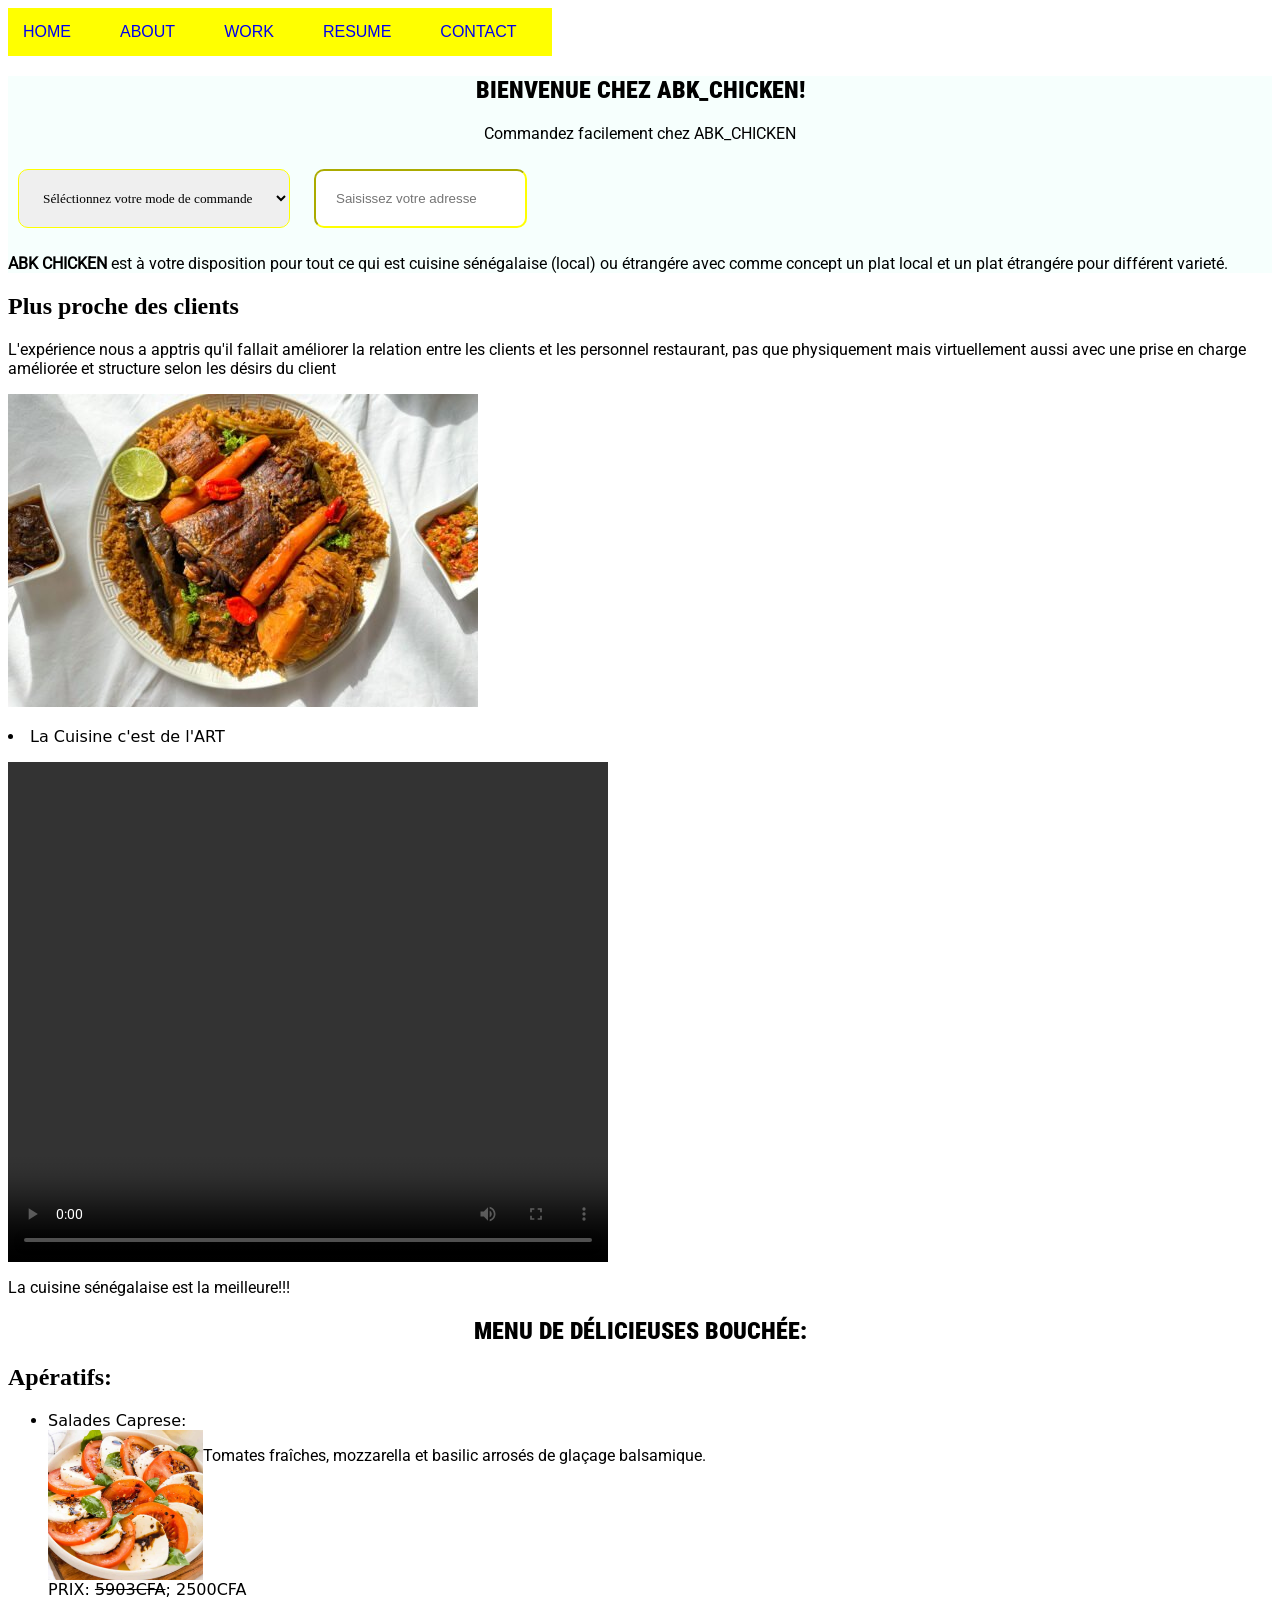
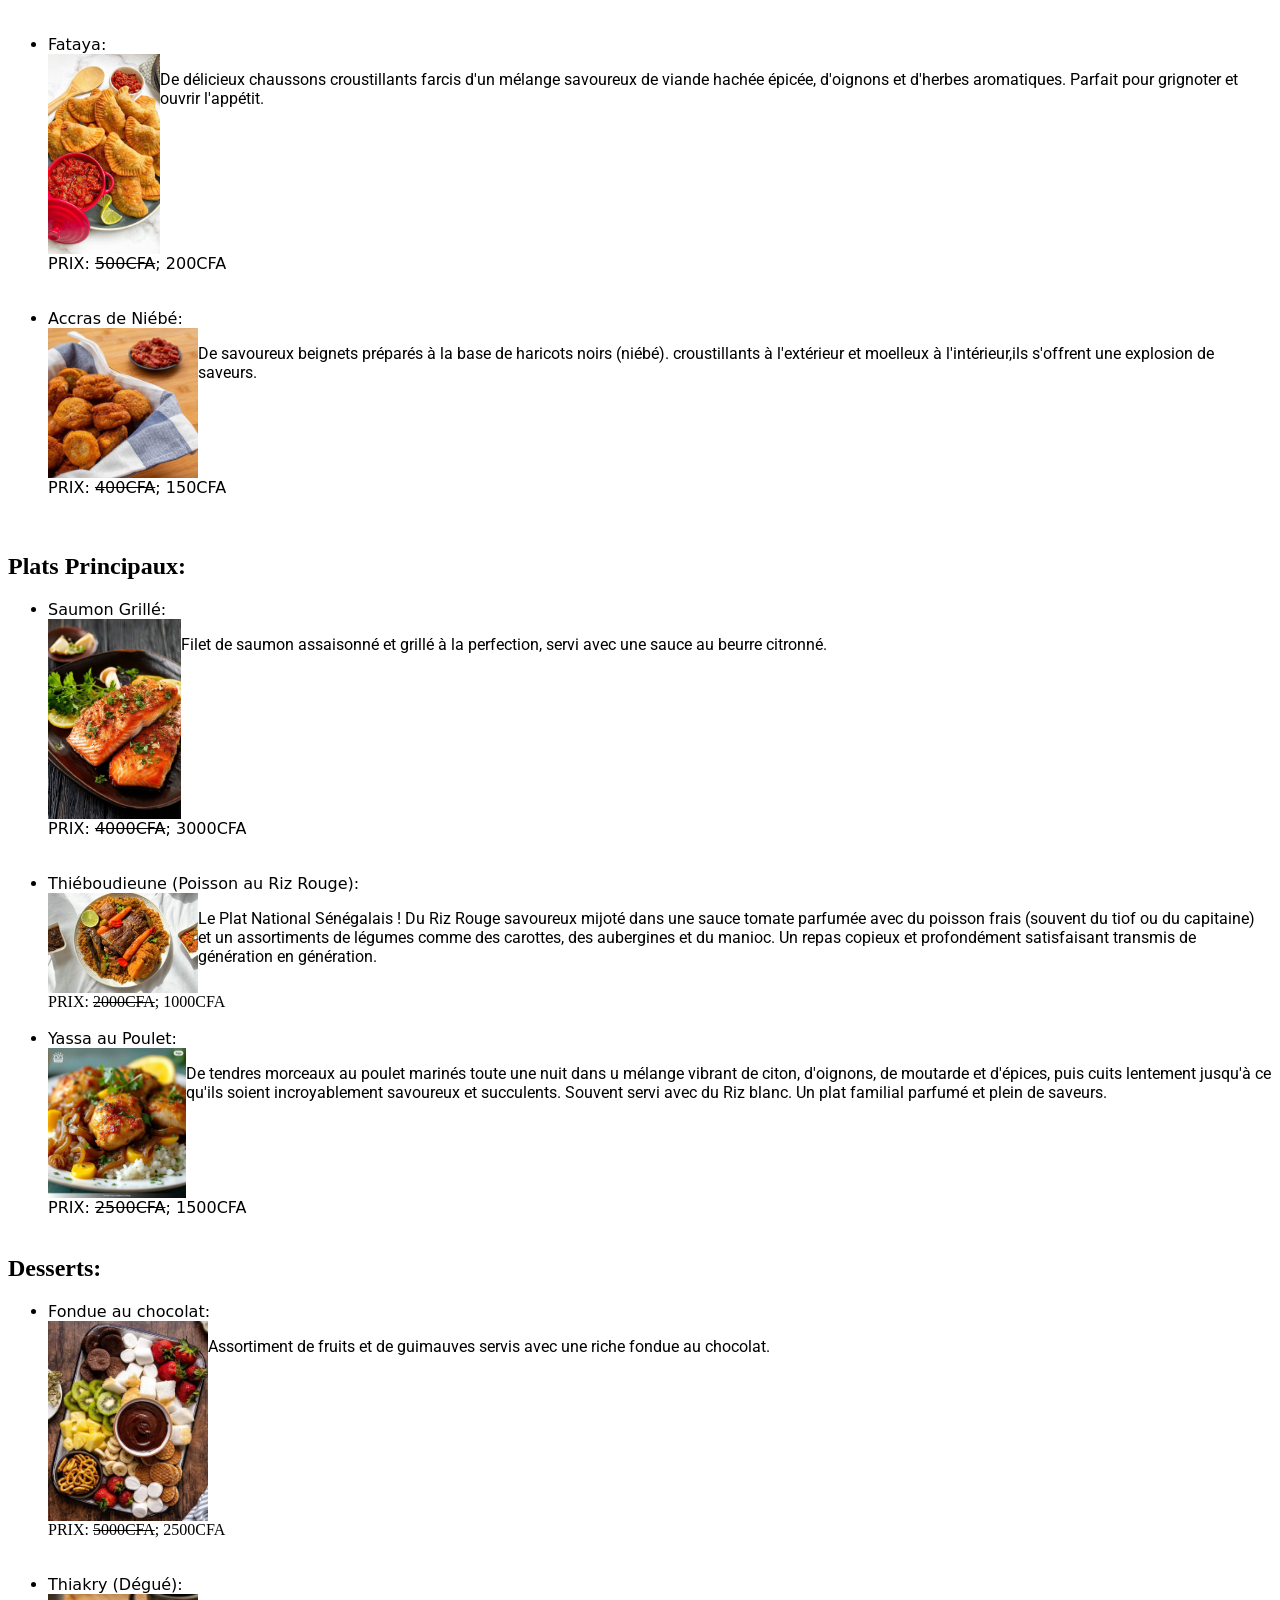
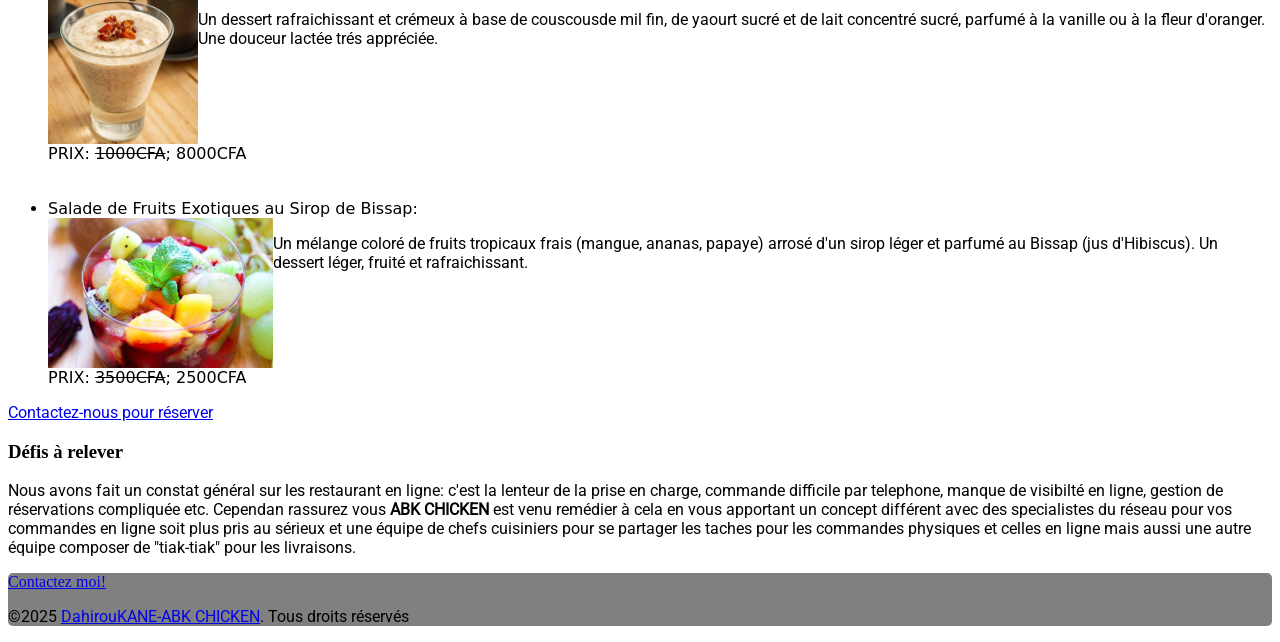
<file: index.html>
<!DOCTYPE html>
<html lang="fr">
<head>
    <meta charset="UTF-8">
    <meta name="viewport" content="width=device-width, initial-scale=1.0">
    <!-- Titre de la page -->
    <title>ABK CHICKEN</title>
    <link rel="shortcut icon" href="./HTML5_logo_and_wordmark.svg.png">
    <link rel="stylesheet" href="style.css">
</head>
<body>
    <!--ceci est l'entete du travail-->
         <nav>
               <!-- Unorder List -->
               <ul>
                   <li><a href="index.html">Home</a></li>
                   <li><a href="about.html">About</a></li>
                   <li><a href="work.html">Work</a></li>
                   <li><a href="resume.html">Resume</a></li> 
                   <li><a href="contact.html"> contact</a></li>
               </ul>    
        </nav>
    <header>
        <!-- Présentation bréve du restaurant   -->
        <section>
            <h1>Bienvenue chez ABK_CHICKEN!</h1>
            <p class="test">Commandez facilement chez ABK_CHICKEN</p>
            <section>
                <label for="pet-select"></label>
                <select class="select"  name="pets" id="pet-select">
                <option value="">Séléctionnez votre mode de commande</option>
                <option value="A emporter">A emporter</option>
                <option value="livraison">Livraison</option></select>
                <input class="adress" type="search" name="Adress" id="Adress" placeholder="Saisissez votre adresse">
            </section> 

                <p><strong>ABK CHICKEN</strong> est à votre disposition pour tout ce qui est cuisine sénégalaise (local) ou étrangére avec comme concept un plat local et un plat étrangére pour différent varieté.</p>
        </section>
        
    </header>
    <main>
    <!--ceci est le contenu du travail-->
    <section>
            <h2>Plus proche des clients</h2>
            <p>L'expérience nous a apptris qu'il fallait améliorer la relation entre les clients et les personnel restaurant, pas que physiquement mais virtuellement aussi avec une prise en charge améliorée et structure selon les désirs du client</p>
            <img src="./tieboudieune-470x313-1.jpg" alt="">  
            <p><li>La Cuisine c'est de l'ART</li></p>
            <video class="self" src="./ASSETS/fonts/img, vidéo/WhatsApp Video 2025-04-28 at 17.15.03.mp4" height="500" width="600" controls> </video>
           <p> La cuisine sénégalaise est la meilleure!!!</p>
        </section>
        <section>
            <h1>Menu de délicieuses bouchée:</h1> 
 <!-- J'énumére les apératifs et leurs descriptions   -->
 <h2>Apératifs:</h2>
 <ul>
    <li> Salades Caprese:
        <section class="self"><img src="./ASSETS/fonts/img, vidéo/salade caprese.jpeg" height="150" alt=""> 
            <p>Tomates fraîches, mozzarella et basilic arrosés de glaçage balsamique.</p></section>
        <div>PRIX: <s>5903CFA</s>; 2500CFA</div>
    </li>
    <br>
    <br>
    <li>Fataya:
        <section class="rest"><img src="./ASSETS/fonts/img, vidéo/fataya.jpeg" height="200" alt="">
        <p>De délicieux chaussons croustillants farcis d'un mélange savoureux de viande hachée épicée, d'oignons et d'herbes aromatiques. Parfait pour grignoter et ouvrir l'appétit.</p></section>
        <div>PRIX: <s>500CFA</s>; 200CFA</div>
    </li>
    <br>
    <br>
    <li>Accras de Niébé:
        <section class="mami"><img src="./ASSETS/fonts/img, vidéo/acrras au niébé.jpeg" height="150" alt="">
        <p>De savoureux beignets préparés à la base de haricots noirs (niébé). croustillants à l'extérieur et moelleux à l'intérieur,ils s'offrent une explosion de saveurs.</p></section>
        <div>PRIX: <s>400CFA</s>; 150CFA</div>
    </li>
    <br>
    <br>
 </ul>
 <!-- Les plats présentes au menu et leurs descriptions -->
 <h2>Plats Principaux:</h2>
 <ul>
    <li>Saumon Grillé:
        <section class="key"><img src="./ASSETS/fonts/img, vidéo/saumon grillé.jpeg" height="200" alt="">
        <p>Filet de saumon assaisonné et grillé à la perfection, servi avec une sauce au beurre citronné.</p></section>
        <div>PRIX: <s>4000CFA</s>; 3000CFA</div>
    </li>
    <br>
    <br>
    <li>Thiéboudieune (Poisson au Riz Rouge): 
        <section class="main"><img src="./ASSETS/fonts/img, vidéo/tieboudieune-470x313-1.jpg" height="100" alt="">
        <P>Le Plat National Sénégalais ! Du Riz Rouge savoureux mijoté dans une sauce tomate parfumée avec du poisson frais (souvent du tiof ou du capitaine) et un assortiments de légumes comme des carottes, des aubergines et du manioc. Un repas copieux et profondément satisfaisant transmis de génération en génération.</P></section></li>
        <div>PRIX: <s>2000CFA</s>; 1000CFA</div>
        <br>
        <li>Yassa au Poulet:
            <section class="kane"><img src="./ASSETS/fonts/img, vidéo/yassa.jpeg" height="150" alt="">
            <p>De tendres morceaux au poulet marinés toute une nuit dans u mélange vibrant de citon, d'oignons, de moutarde et d'épices, puis cuits lentement jusqu'à ce qu'ils soient incroyablement savoureux et succulents. Souvent servi avec du Riz blanc. Un plat familial parfumé et plein de saveurs.</p></section>
            <div>PRIX: <s>2500CFA</s>; 1500CFA</div>
        </li>
        <br>
    </ul>
    <!-- Ci-dessous, on y verra les desserts et leurs descriptions -->
 <h2>Desserts:</h2>
    <ul>
        <li>Fondue au chocolat:</li>
        <section class="diné"><img src="./ASSETS/fonts/img, vidéo/fondue au chocolat.jpeg" height="200" alt="">
        <p>Assortiment de fruits et de guimauves servis avec une riche fondue au chocolat.</p></section>
        <div>PRIX: <s>5000CFA</s>; 2500CFA</div>
        <br>
        <br>
        <li>Thiakry (Dégué):
            <section class="dahirou"><img src="./ASSETS/fonts/img, vidéo/thiakry.jpeg" height="150" alt="">
            <p>Un dessert rafraichissant et crémeux à base de couscousde mil fin, de yaourt sucré et de lait concentré sucré, parfumé à la vanille ou à la fleur d'oranger. Une douceur lactée trés appréciée.</p></section>
            <div>PRIX: <s>1000CFA</s>; 8000CFA</div>
        </li>
        <br>
        <br>
        <li>Salade de Fruits Exotiques au Sirop de Bissap:
            <section class="type"><img src="./ASSETS/fonts/img, vidéo/salade de fruits.jpeg" height="150" alt="">
            <p>Un mélange coloré de fruits tropicaux frais (mangue, ananas, papaye) arrosé d'un sirop léger et parfumé au Bissap (jus d'Hibiscus). Un dessert léger, fruité et rafraichissant.</p></section>
            <div>PRIX: <s>3500CFA</s>; 2500CFA</div>
        </li>


    </ul>
    <p><a href="contact.html">Contactez-nous pour réserver</a></p>
        </section>
        <section>
            <h3>Défis à relever</h3>
            <p>Nous avons fait un constat général sur les restaurant en ligne: c'est la lenteur de la prise en charge, commande difficile par telephone, manque de visibilté en ligne, gestion de réservations compliquée etc. Cependan rassurez vous <strong>ABK CHICKEN</strong> est venu remédier à cela en vous apportant un concept différent avec des specialistes du réseau pour vos commandes en ligne soit plus pris au sérieux et une équipe de chefs cuisiniers pour se partager les taches pour les commandes physiques et celles en ligne mais aussi une autre équipe composer de "tiak-tiak" pour les livraisons.</p>  
        </section>
</main>
    <footer>
<a href="mailto:dahiroukane98@gmail.com">Contactez moi!</a>
<P>&copy;2025 <a href="http://127.0.0.1:5500/index.html">DahirouKANE-ABK CHICKEN</a>. Tous droits réservés</P>
    </footer>
</body>
</html>
</file>
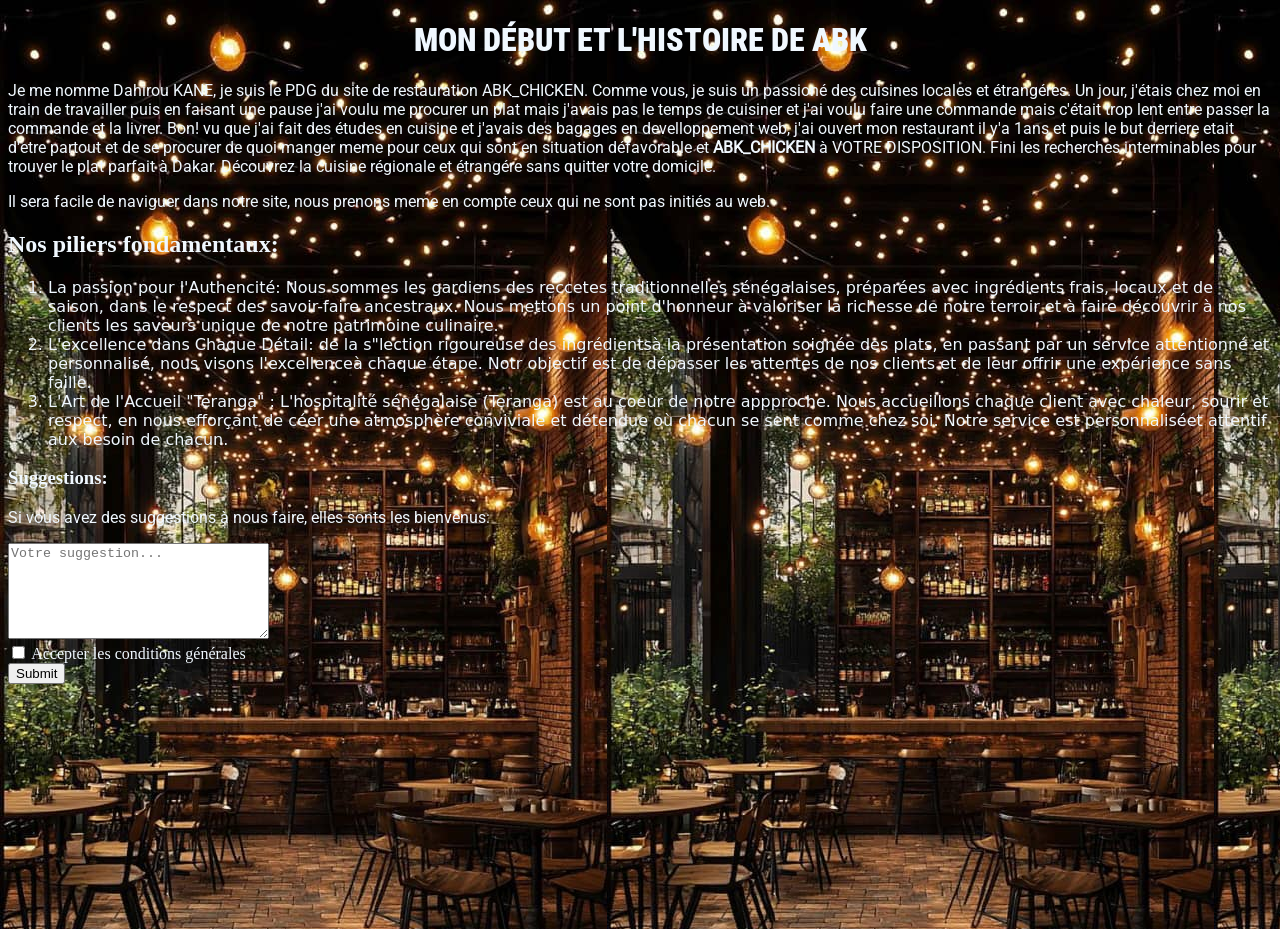
<file: about.html>
<!DOCTYPE html>
<html lang="fr">
<head>
    <meta charset="UTF-8">
    <meta name="viewport" content="width=device-width, initial-scale=1.0">
    <title>Document</title>
    <link rel="stylesheet" href="style.css">
</head>
<body class="cheet">
    <!-- A propos du site et de son début -->
     <h1>Mon début et l'histoire de ABK</h1>
    <p>Je me nomme Dahirou KANE, je suis le PDG du site de restauration ABK_CHICKEN. Comme vous, je suis un passioné des cuisines locales et étrangéres. Un jour, j'étais chez moi en train de travailler puis en faisant une pause j'ai voulu me procurer un plat mais j'avais pas le temps de cuisiner et j'ai voulu faire une commande mais c'était trop lent entre passer la commande et la livrer. Bon! vu que j'ai fait des études en cuisine et j'avais des bagages en develloppement web, j'ai ouvert mon restaurant il y'a 1ans et puis le but derriere etait d'etre partout et de se procurer de quoi manger meme pour ceux qui sont en situation défavorable et <strong>ABK_CHICKEN</strong> à VOTRE DISPOSITION. Fini les recherches interminables pour trouver le plat parfait à Dakar. Découvrez la cuisine régionale et étrangére sans quitter votre domicile.</p> 
    <div>
       
    </div>
    <!-- Nous montrons la particularité du site  -->
    <p>Il sera facile de naviguer dans notre site, nous prenons meme en compte ceux qui ne sont pas initiés au web.</p> 
    <section>
        <h2>Nos piliers fondamentaux:</h2>
        <p><ol>
            <li>La passion pour l'Authencité: Nous sommes les gardiens des reccetes traditionnelles sénégalaises, préparées avec ingrédients frais, locaux et de saison, dans le respect des savoir-faire ancestraux. Nous mettons un point d'honneur à valoriser la richesse de notre terroir et à faire découvrir à nos clients les saveurs unique de notre patrimoine culinaire.</li>
            <Li>L'excellence dans Chaque Détail: de la s"lection rigoureuse des ingrédientsà la présentation soignée des plats, en passant par un service attentionné et personnalisé, nous visons l'excellenceà chaque étape. Notr objectif est de dépasser les attentes de nos clients et de leur offrir une expérience sans faille.</Li>
            <li>L'Art de l'Accueil "Teranga" : L'hospitalité sénégalaise (Teranga) est au coeur de notre appproche. Nous accueillons chaque client avec chaleur, sourir et respect, en nous efforçant de céer une atmosphère conviviale et détendue où chacun se sent comme chez soi. Notre service est personnaliséet attentif aux besoin de chacun. </li>
        </ol></p>
    </section>
    <section>
        <h3>Suggestions:</h3>
        <P>Si vous avez des suggestions à nous faire, elles sonts les bienvenus:</P>
    </section>
    <form>
        <textarea placeholder="Votre suggestion..." cols="30" rows="6"></textarea>
        <br>
        <!-- Input type checkbox -->
         <input type="checkbox" name="" id="cgv">
         <label for="cgv">Accepter les conditions générales</label>  
          <br>
          <!-- Input de type summit permet de valider -->
         <input type="submit">
        </form>
       
</body>
</html>
</file>
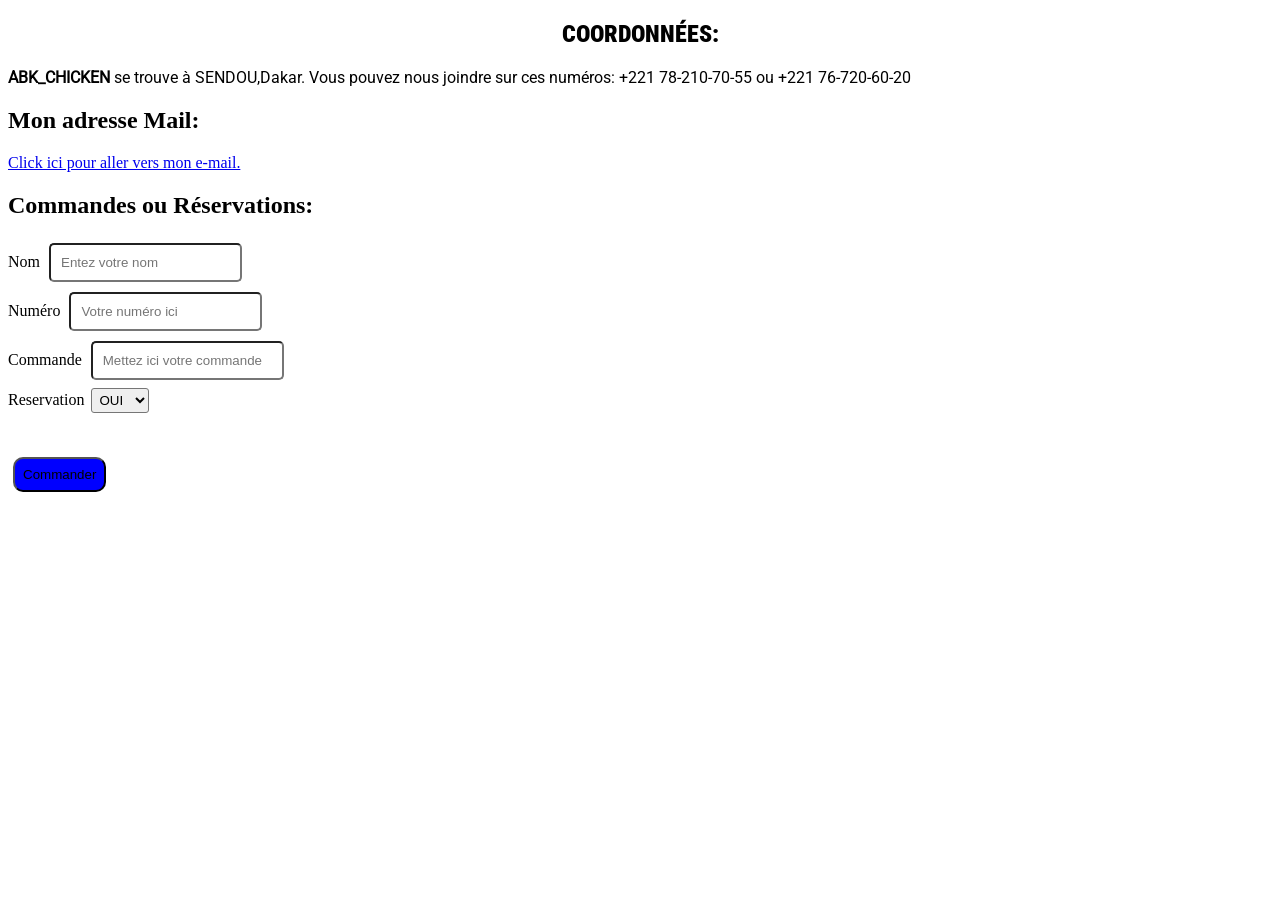
<file: contact.html>
<!DOCTYPE html>
<html lang="fr">
<head>
    <meta charset="UTF-8">
    <meta name="viewport" content="width=device-width, initial-scale=1.0">
    <title>Document</title>
    <link rel="stylesheet" href="style.css">
</head>
<body>
    <section>
        <h1>Coordonnées:</h1>
        <p><strong>ABK_CHICKEN</strong> se trouve à SENDOU,Dakar. Vous pouvez nous joindre sur ces numéros: +221 78-210-70-55 ou +221 76-720-60-20</p>
        <h2>Mon adresse Mail:</h2>
        <a href="mailto:dahiroukane98@gmail.com">Click ici pour aller vers mon e-mail.</a>
    </section> 
    <section>
        <h2>Commandes ou Réservations:</h2>
        <form action="">
            <label for="name">Nom</label>
            <input class="man" type="text" id="name" placeholder="Entez votre nom"> 

            <br>

            <label for="name">Numéro</label>
            <input class="man" type="number" id="numéro" placeholder="Votre numéro ici">

            <br>

            <label for="name">Commande</label>
            <input class="man" type="text" id="name" placeholder="Mettez ici votre commande">

            <br>

            <label for="name">Reservation</label>
            <select class="name" name="accord" id="accord"> <option value="oui">OUI</option> <option value="non">NON</option></select>
            <br>
            <!-- ceci est un bouton -->
             <br>
             <br>
            <!-- Input de type summit permet de valider -->
            <input class="button" type="submit" value="Commander">
            
        </form>
    </section>
</body>
</html>
</file>
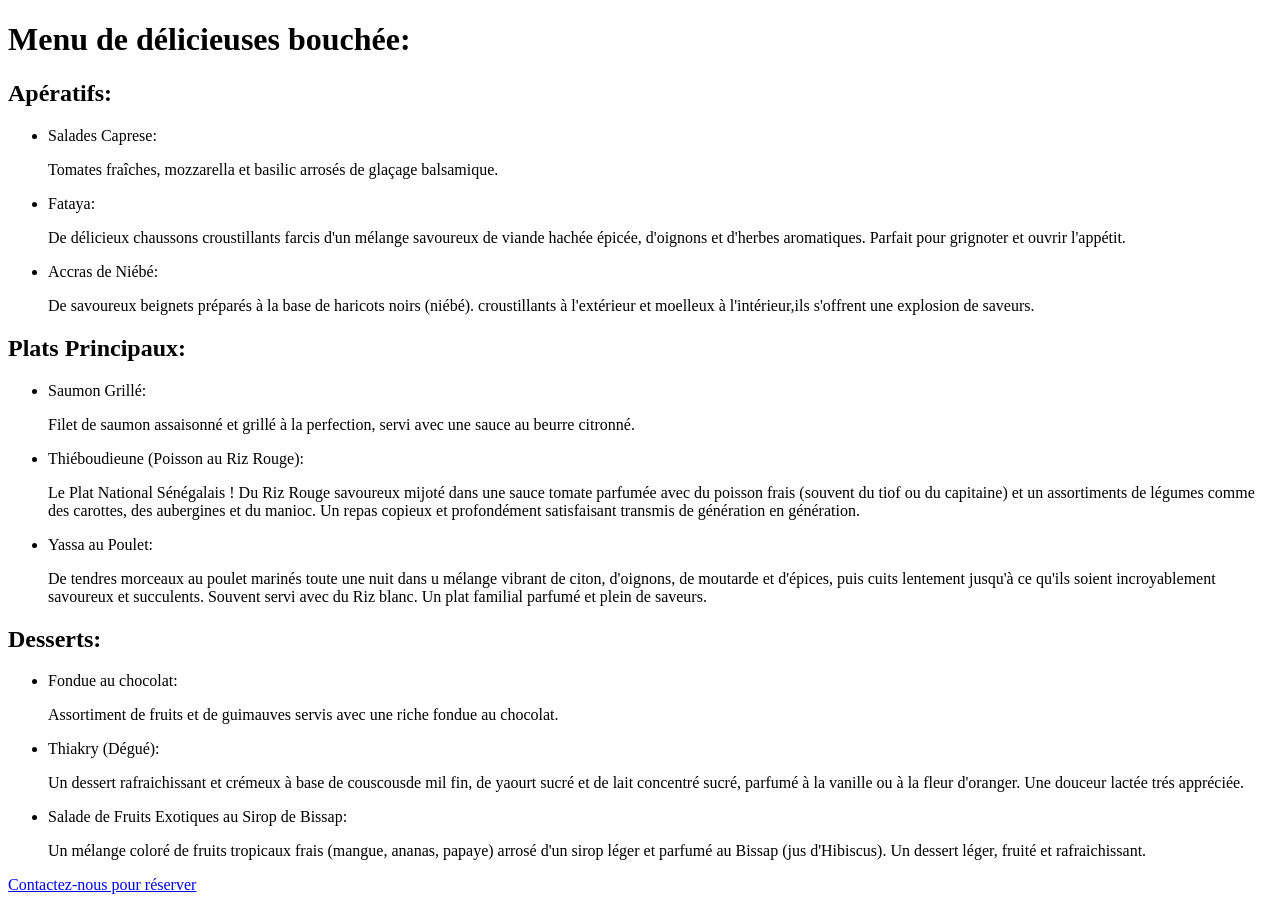
<file: esprit.html>
<!DOCTYPE html>
<html lang="en">
<head>
    <meta charset="UTF-8">
    <meta name="viewport" content="width=device-width, initial-scale=1.0">
    <title>Le Gout du Sénégal de Jalbii</title>
</head>
<body>
 <h1>Menu de délicieuses bouchée:</h1> 
 <!-- J'énumére les apératifs et leurs descriptions   -->
 <h2>Apératifs:</h2>
 <ul>
    <li> Salades Caprese:

        <p>Tomates fraîches, mozzarella et basilic arrosés de glaçage balsamique.</p>

    </li>
    <li>Fataya:

        <p>De délicieux chaussons croustillants farcis d'un mélange savoureux de viande hachée épicée, d'oignons et d'herbes aromatiques. Parfait pour grignoter et ouvrir l'appétit.</p>
    </li>
    <li>Accras de Niébé:

        <p>De savoureux beignets préparés à la base de haricots noirs (niébé). croustillants à l'extérieur et moelleux à l'intérieur,ils s'offrent une explosion de saveurs.</p>
    </li>
 </ul>
 <!-- Les plats présentes au menu et leurs descriptions -->
 <h2>Plats Principaux:</h2>
 <ul>
    <li>Saumon Grillé:

        <p>Filet de saumon assaisonné et grillé à la perfection, servi avec une sauce au beurre citronné.</p>
    </li>
    <li>Thiéboudieune (Poisson au Riz Rouge): 
        
        <P>Le Plat National Sénégalais ! Du Riz Rouge savoureux mijoté dans une sauce tomate parfumée avec du poisson frais (souvent du tiof ou du capitaine) et un assortiments de légumes comme des carottes, des aubergines et du manioc. Un repas copieux et profondément satisfaisant transmis de génération en génération.</P></li>

        <li>Yassa au Poulet:

            <p>De tendres morceaux au poulet marinés toute une nuit dans u mélange vibrant de citon, d'oignons, de moutarde et d'épices, puis cuits lentement jusqu'à ce qu'ils soient incroyablement savoureux et succulents. Souvent servi avec du Riz blanc. Un plat familial parfumé et plein de saveurs.</p>
        </li>
    </ul>
    <!-- Ci-dessous, on y verra les desserts et leurs descriptions -->
 <h2>Desserts:</h2>
    <ul>
        <li>Fondue au chocolat:</li>
        <p>Assortiment de fruits et de guimauves servis avec une riche fondue au chocolat.</p>
        <li>Thiakry (Dégué):

            <p>Un dessert rafraichissant et crémeux à base de couscousde mil fin, de yaourt sucré et de lait concentré sucré, parfumé à la vanille ou à la fleur d'oranger. Une douceur lactée trés appréciée.</p>
        </li>
        <li>Salade de Fruits Exotiques au Sirop de Bissap:

            <p>Un mélange coloré de fruits tropicaux frais (mangue, ananas, papaye) arrosé d'un sirop léger et parfumé au Bissap (jus d'Hibiscus). Un dessert léger, fruité et rafraichissant.</p>
        </li>


    </ul>
    <p><a href="contact.html">Contactez-nous pour réserver</a></p>
</body>
</html>
</file>
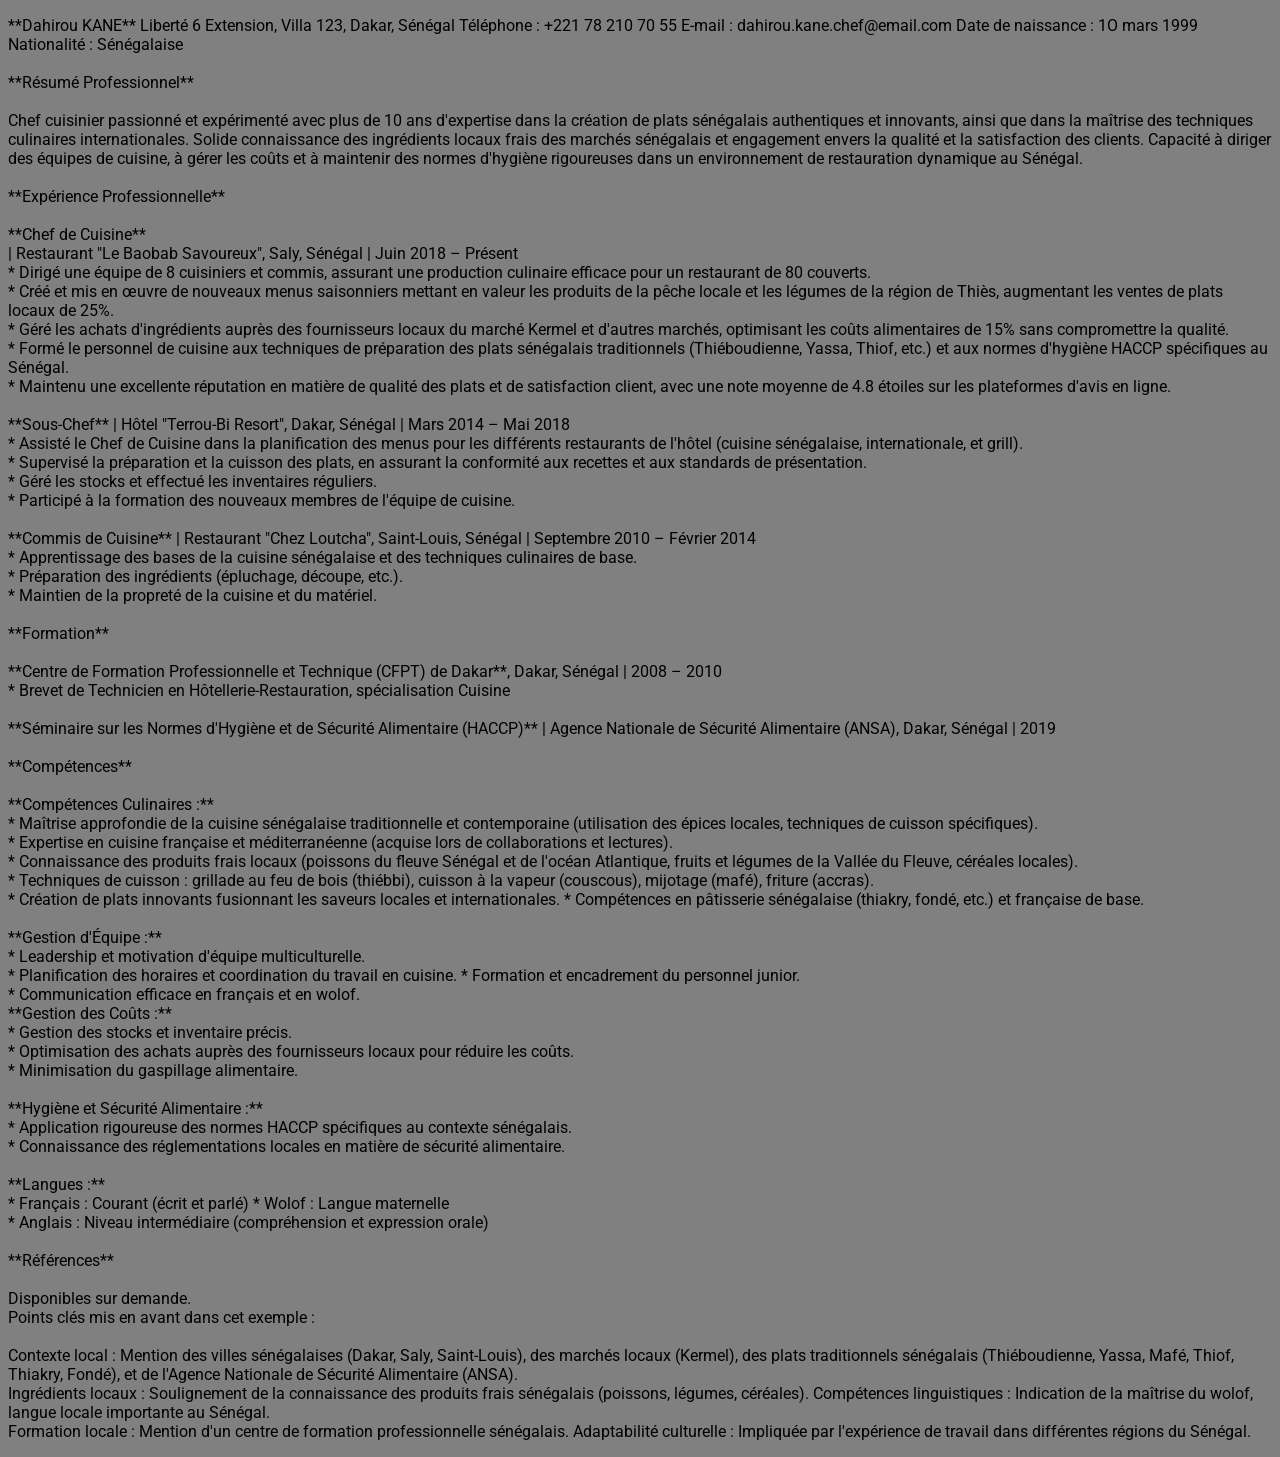
<file: resume.html>
<!DOCTYPE html>
<html lang="fr">
<head>
    <meta charset="UTF-8">
    <meta name="viewport" content="width=device-width, initial-scale=1.0">
    <title>Document</title>
    <link rel="stylesheet" href="style.css">
</head>
<body class="resume">
    <section>
        <p>**Dahirou KANE**
            Liberté 6 Extension, Villa 123, Dakar, Sénégal
            Téléphone : +221 78 210 70 55
            E-mail : dahirou.kane.chef@email.com
            Date de naissance : 1O mars 1999
            Nationalité : Sénégalaise <br>
            <br>
            **Résumé Professionnel** <br>
            <br>
            Chef cuisinier passionné et expérimenté avec plus de 10 ans d'expertise dans la création de plats sénégalais authentiques et innovants, ainsi que dans la maîtrise des techniques culinaires internationales. Solide connaissance des ingrédients locaux frais des marchés sénégalais et engagement envers la qualité et la satisfaction des clients. Capacité à diriger des équipes de cuisine, à gérer les coûts et à maintenir des normes d'hygiène rigoureuses dans un environnement de restauration dynamique au Sénégal. <br>
            <br>
            **Expérience Professionnelle** <br>
            <br>
            **Chef de Cuisine** <br> | Restaurant "Le Baobab Savoureux", Saly, Sénégal | Juin 2018 – Présent <br>
            * Dirigé une équipe de 8 cuisiniers et commis, assurant une production culinaire efficace pour un restaurant de 80 couverts. <br>
            * Créé et mis en œuvre de nouveaux menus saisonniers mettant en valeur les produits de la pêche locale et les légumes de la région de Thiès, augmentant les ventes de plats locaux de 25%. <br>
            * Géré les achats d'ingrédients auprès des fournisseurs locaux du marché Kermel et d'autres marchés, optimisant les coûts alimentaires de 15% sans compromettre la qualité. <br>
            * Formé le personnel de cuisine aux techniques de préparation des plats sénégalais traditionnels (Thiéboudienne, Yassa, Thiof, etc.) et aux normes d'hygiène HACCP spécifiques au Sénégal. <br>
            * Maintenu une excellente réputation en matière de qualité des plats et de satisfaction client, avec une note moyenne de 4.8 étoiles sur les plateformes d'avis en ligne. <br>
            <br>
            **Sous-Chef** | Hôtel "Terrou-Bi Resort", Dakar, Sénégal | Mars 2014 – Mai 2018 <br>
            * Assisté le Chef de Cuisine dans la planification des menus pour les différents restaurants de l'hôtel (cuisine sénégalaise, internationale, et grill). <br>
            * Supervisé la préparation et la cuisson des plats, en assurant la conformité aux recettes et aux standards de présentation. <br>
            * Géré les stocks et effectué les inventaires réguliers. <br>
            * Participé à la formation des nouveaux membres de l'équipe de cuisine. <br>
            <br>
            **Commis de Cuisine** | Restaurant "Chez Loutcha", Saint-Louis, Sénégal | Septembre 2010 – Février 2014 <br>
            * Apprentissage des bases de la cuisine sénégalaise et des techniques culinaires de base. <br>
            * Préparation des ingrédients (épluchage, découpe, etc.). <br>
            * Maintien de la propreté de la cuisine et du matériel. <br>
            <br>
            **Formation** <br>
            <br>
            **Centre de Formation Professionnelle et Technique (CFPT) de Dakar**, Dakar, Sénégal | 2008 – 2010 <br>
            * Brevet de Technicien en Hôtellerie-Restauration, spécialisation Cuisine <br>
            <br>
            **Séminaire sur les Normes d'Hygiène et de Sécurité Alimentaire (HACCP)** | Agence Nationale de Sécurité Alimentaire (ANSA), Dakar, Sénégal | 2019 <br>
            <br>
            **Compétences** <br>
            <br>
            **Compétences Culinaires :** <br>
            * Maîtrise approfondie de la cuisine sénégalaise traditionnelle et contemporaine (utilisation des épices locales, techniques de cuisson spécifiques). <br>
            * Expertise en cuisine française et méditerranéenne (acquise lors de collaborations et lectures). <br>
            * Connaissance des produits frais locaux (poissons du fleuve Sénégal et de l'océan Atlantique, fruits et légumes de la Vallée du Fleuve, céréales locales). <br>
            * Techniques de cuisson : grillade au feu de bois (thiébbi), cuisson à la vapeur (couscous), mijotage (mafé), friture (accras). <br>
            * Création de plats innovants fusionnant les saveurs locales et internationales.
            * Compétences en pâtisserie sénégalaise (thiakry, fondé, etc.) et française de base. <br>
            <br>
            **Gestion d'Équipe :** <br>
            * Leadership et motivation d'équipe multiculturelle. <br>
            * Planification des horaires et coordination du travail en cuisine.
            * Formation et encadrement du personnel junior. <br>
            * Communication efficace en français et en wolof. <br>
            
            **Gestion des Coûts :** <br>
            * Gestion des stocks et inventaire précis. <br>
            * Optimisation des achats auprès des fournisseurs locaux pour réduire les coûts. <br>
            * Minimisation du gaspillage alimentaire. <br>
            <br>
            **Hygiène et Sécurité Alimentaire :** <br>
            * Application rigoureuse des normes HACCP spécifiques au contexte sénégalais. <br>
            * Connaissance des réglementations locales en matière de sécurité alimentaire. <br>
            <br>
            **Langues :** <br>
            * Français : Courant (écrit et parlé)
            * Wolof : Langue maternelle <br>
            * Anglais : Niveau intermédiaire     (compréhension et expression orale) <br>
            <br>
            **Références** <br>
            <br>
            Disponibles sur demande. <br>
            Points clés mis en avant dans cet exemple : <br>
            <br>
            Contexte local : Mention des villes sénégalaises (Dakar, Saly, Saint-Louis), des marchés locaux (Kermel), des plats traditionnels sénégalais (Thiéboudienne, Yassa, Mafé, Thiof, Thiakry, Fondé), et de l'Agence Nationale de Sécurité Alimentaire (ANSA). <br>
            Ingrédients locaux : Soulignement de la connaissance des produits frais sénégalais (poissons, légumes, céréales).
            Compétences linguistiques : Indication de la maîtrise du wolof, langue locale importante au Sénégal. <br>
            Formation locale : Mention d'un centre de formation professionnelle sénégalais.
            Adaptabilité culturelle : Impliquée par l'expérience de travail dans différentes régions du Sénégal.</p>
    </section>
</body>
</html>
</file>
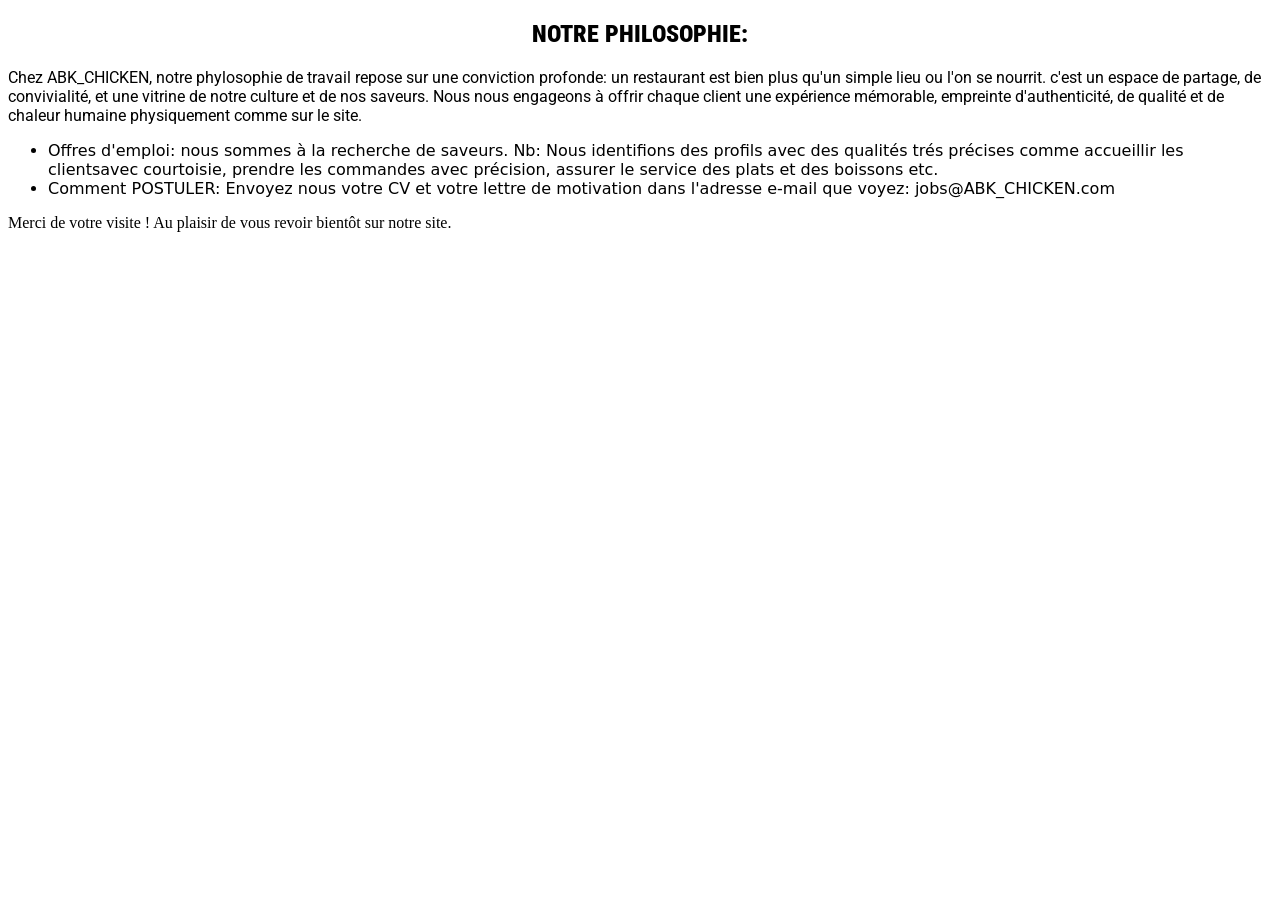
<file: work.html>
<!DOCTYPE html>
<html lang="fr">
<head>
    <meta charset="UTF-8">
    <meta name="viewport" content="width=device-width, initial-scale=1.0">
    <title>Document</title>
    <link rel="stylesheet" href="style.css">
</head>
<body>
    <section>
        <!-- Nous vous dévoilons notre philosophie -->
         <h1>Notre philosophie: </h1>
         <p>Chez ABK_CHICKEN, notre phylosophie de travail repose sur une conviction profonde: un restaurant est bien plus qu'un simple lieu ou l'on se nourrit. c'est un espace de partage, de convivialité, et une vitrine de notre culture et de nos saveurs. Nous nous engageons à offrir chaque client une expérience mémorable, empreinte d'authenticité, de qualité et de chaleur humaine physiquement comme sur le site.</p> 
    </section>
    <section>
        <ul>
            <li>Offres d'emploi: nous sommes à la recherche de saveurs. Nb: Nous identifions des profils avec des qualités trés précises comme accueillir les clientsavec courtoisie, prendre les commandes avec précision, assurer le service des plats et des boissons etc.
            </li>
            <li>Comment POSTULER: Envoyez nous votre CV et votre lettre de motivation dans l'adresse e-mail que voyez: jobs@ABK_CHICKEN.com</li>
        </ul>
</section>
Merci de votre visite ! Au plaisir de vous revoir bientôt sur notre site. 
</body>
</html>
</file>
<file: style.css>
@font-face {
    font-family: Roboto_Condensed-Black;
    src: url(./ASSETS/fonts/static/Roboto_Condensed-Black.ttf);
}
    @font-face {
        font-family: Roboto_Condensed-LightItalic;
        src: url(ASSETS/fonts/static/Roboto_Condensed-LightItalic.ttf);
    }
   @font-face {
    font-family: Roboto-Regular;
    src: url(./ASSETS/fonts/static/Roboto-Regular.ttf);
   }
h1{
    font-family: roboto_condensed-black;
}
p{
    font-family: Roboto-Regular;
}

nav ul {
list-style: none;
padding: 0;
margin: 0;
}
nav{
    background-color: yellow;
    width: 34em;
}
nav li {
    display: inline-block;
    margin-right: 15px;
    padding: 15px;
    text-transform: uppercase;
    font-family: Arial, Helvetica, sans-serif;
    
    
}
nav a {
    text-decoration: none;  
}
h1 {
    text-transform: uppercase;
}
h1 { 
    text-align: center;
}
.test{
    text-align: center;
}
.self{
    display: flex;
}
.rest{
    display: flex;
}
.mami{
    display: flex;
}
.key{
    display: flex;
}
.main{
    display: flex;
}
.kane{
    display: flex;
}
.diné{
    display: flex;
}
.dahirou{
    display: flex;
}
.type{
    display: flex;
}
li{
    font-family: system-ui, -apple-system, BlinkMacSystemFont, 'Segoe UI', Roboto, Oxygen, Ubuntu, Cantarell, 'Open Sans', 'Helvetica Neue', sans-serif;
}
h2{
    font-family: roboto;
}
h3{
    font-family: roboto;
}
.cheet{
    background: url(./ASSETS/resto.jpeg); min-height: 100vh;
    color: aliceblue;
}
header{
    background-color: rgba(240, 255, 252, 0.623);
}
footer{
    background-color: gray;
    border-radius: 5px;
}
.select{
    font-family: roboto ;
    margin: 10px;
    padding: 20px;
    border-radius: 10px;
    border-color: yellow;
}
.man{
    margin: 5px;
    padding: 10px;
    border-radius: 5px;
}
.name{
    margin: 3px;
    padding: 3px;
    border-radius: 3px;
}
.button{
    margin:5px;
    padding: 8px;
    border-radius: 10px;
    color: black;
    background: blue;
}
.adress{
    margin: 10px;
    padding: 20px;
    border-radius: 10px;
    border-color: yellow;
}
.resume{
    background-color: gray;
}
</file>
